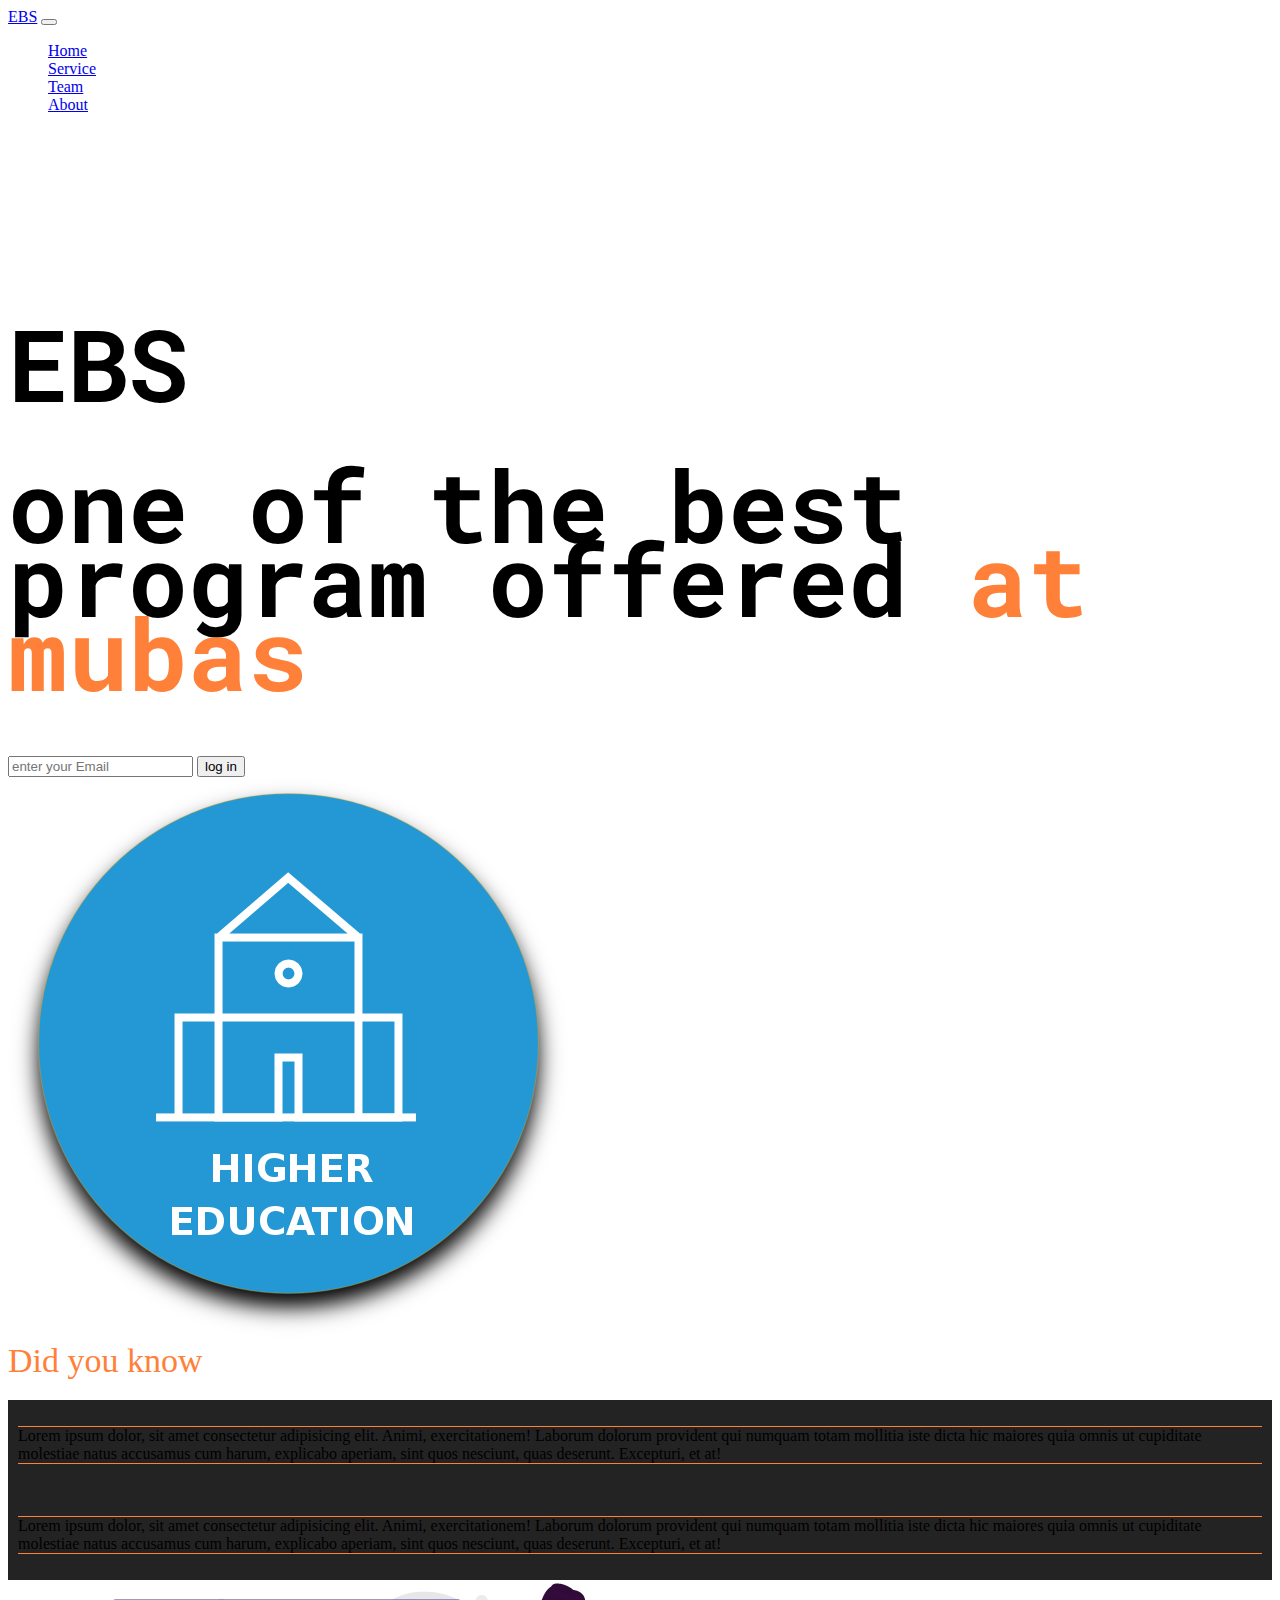
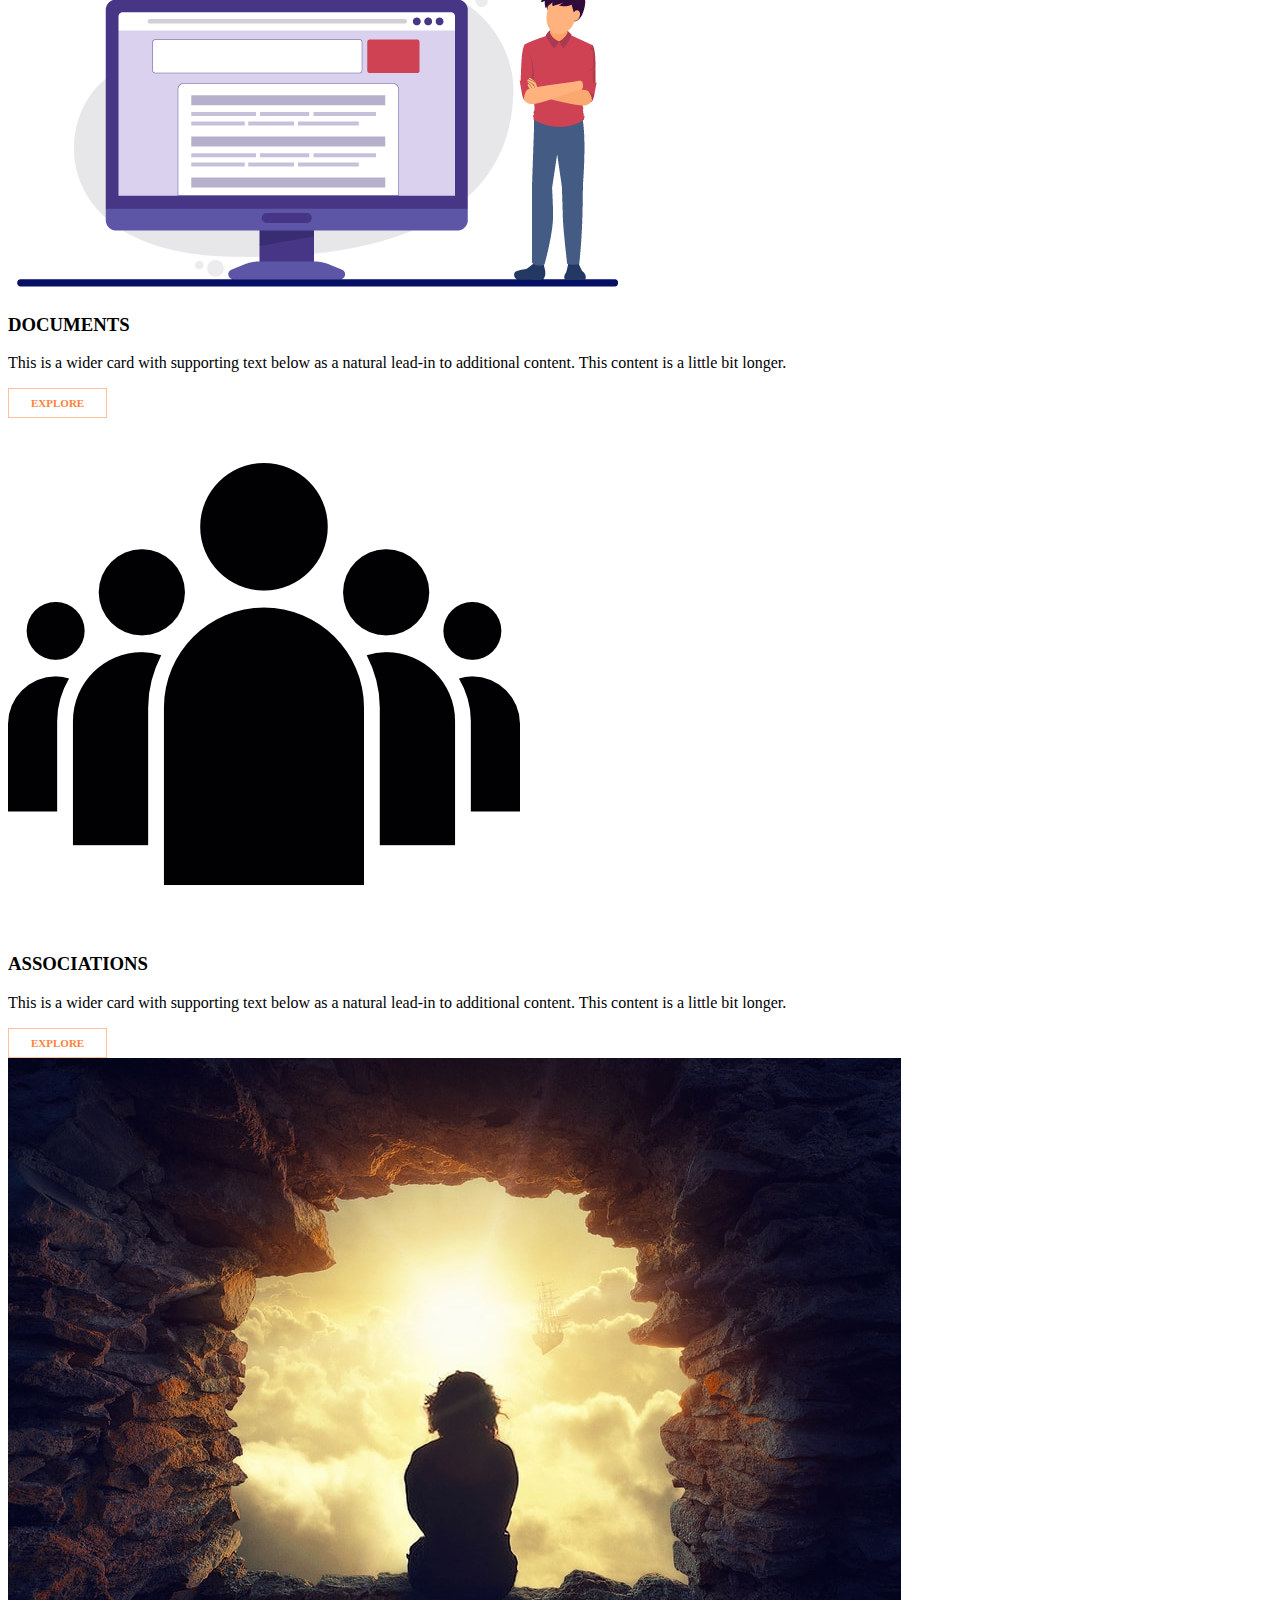
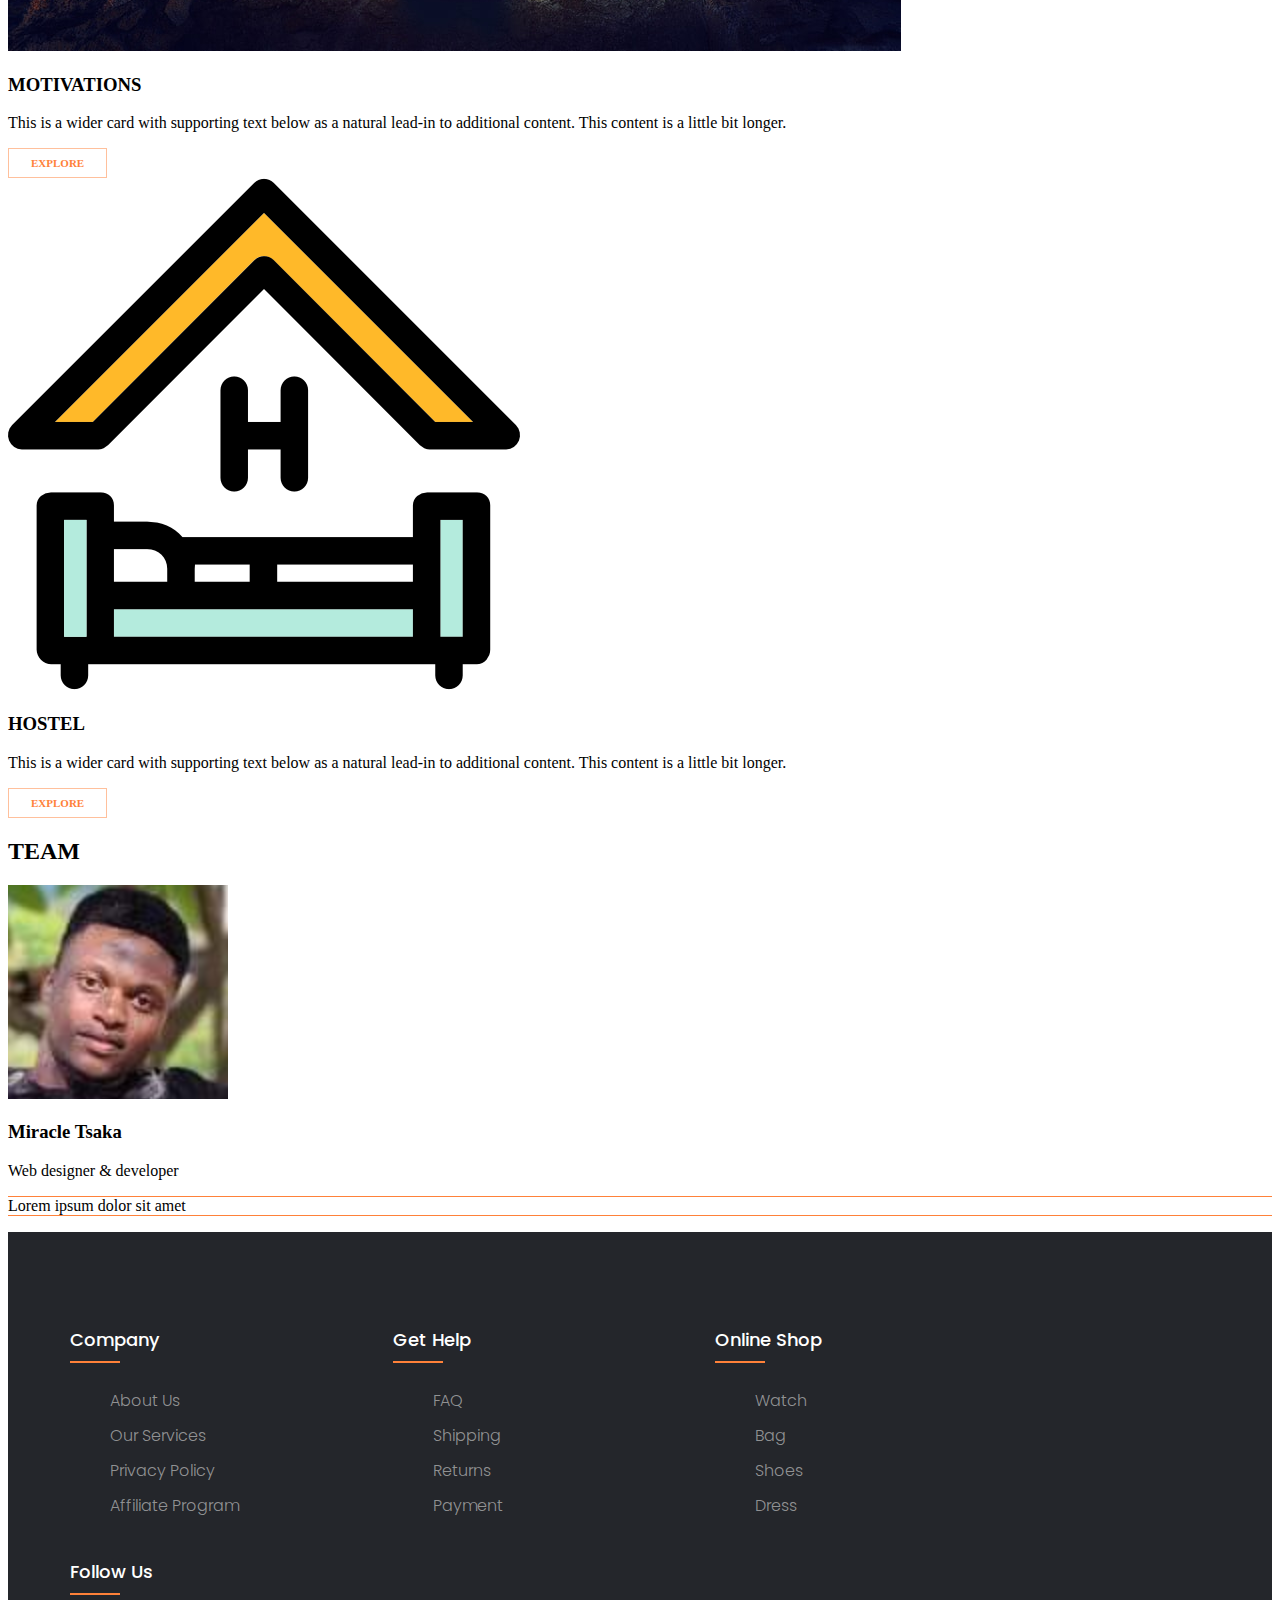
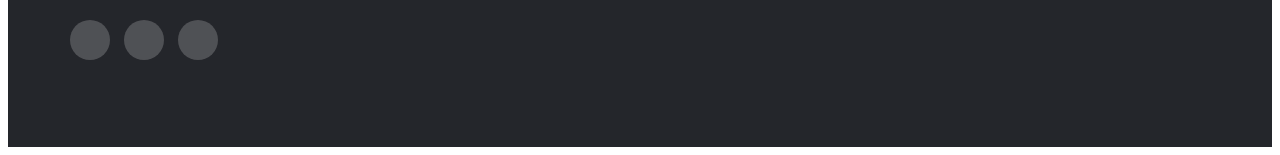
<file: index.html>
<!DOCTYPE html>
<html lang="en">
<head>
    <meta charset="UTF-8">
    <meta http-equiv="X-UA-Compatible" content="IE=edge">
    <meta name="viewport" content="width=device-width, initial-scale=1.0">
    <meta http-equiv="Content-Language" content="en">

    <title>mywebsite</title>

    <link rel="stylesheet" href="https://cdnjs.cloudflare.com/ajax/libs/font-awesome/6.4.0/css/all.min.css" integrity="sha512-iecdLmaskl7CVkqkXNQ/ZH/XLlvWZOJyj7Yy7tcenmpD1ypASozpmT/E0iPtmFIB46ZmdtAc9eNBvH0H/ZpiBw==" crossorigin="anonymous" referrerpolicy="no-referrer" />
    <link rel="stylesheet" href="ebs.css">
    <link rel="stylesheet" href="footer.css">
    <link href="https://cdn.jsdelivr.net/npm/bootstrap@5.3.0/dist/css/bootstrap.min.css" rel="stylesheet" integrity="sha384-9ndCyUaIbzAi2FUVXJi0CjmCapSmO7SnpJef0486qhLnuZ2cdeRhO02iuK6FUUVM" crossorigin="anonymous">
  </head>
<body class="custom-body bg-black">
      <nav id="navbar-example2" class="navbar navbar-expand-lg container-fluid bg-body-tertiary px-3 mb-3 fixed-top">
        <a class="navbar-brand" href="#">EBS</a>
        <button class="navbar-toggler border-0" type="button" data-bs-toggle="collapse" data-bs-target="#navMenu">
          <span class="navbar-toggler-icon"></span>
        </button>
        <div class="collapse navbar-collapse" id="navMenu">
          <ul class="navbar-nav mx-auto text-white text-center">
              <a class="nav-link" href="index.html">Home</a>
            </li>
            <li class="nav-item">
              <a class="nav-link" href="#scrollspyHeading2">Service</a>
            </li>
            <li class="nav-item">
              <a class="nav-link" href="#scrollspyHeading3">Team</a>
            </li>
            <li class="nav-item">
              <a class="nav-link" href="#scrollspyHeading4">About</a>
            </li>
          </ul>
        </div>
      </nav>
      <div data-bs-spy="scroll" data-bs-target="#navbar-example2" data-bs-root-margin="0px 0px -40%" data-bs-smooth-scroll="true" class="scrollspy-example bg-body-tertiary p-3" tabindex="0">
        <div class="bg-black" id="scrollspyHeading1" >
          <section id="sec-1">
          <div class="row d-flex justify-content-center align-items-center" style="padding-top:6rem";> 
            <div class="col-md-5">
                <div class="form1 pb-5">
                  <div class="home-heading">
                    <h1 class="display-1 fw-bold">EBS</h1>
                    <h1 class="mt-4 text-white text-uppercase ">one of the best program offered <span class="home-span">at mubas</span></h1>
                  </div>
                    <div class="col form2">
                      <form class="row ">
                        <div class="col ">
                          <div class="input-group " data-bs-theme="dark">
                              <input type="text" placeholder="enter your Email" class="form-control" aria-label="Sizing example input" aria-describedby="inputGroup-sizing-default">
                              <button type="button" class="btn btn-primary">log in</button>
                            </div>
                        </div>
                      </form>   
                    </div>
                  </div>
                </div>
    
              <div class="col-md-4">
                <img src="img/clipart2557510.png" alt="" class="img-fluid">
            </div>
        </div>
  
        <div class="row ">
            <div class="col">
              <div class="bg-dark-subtle text-black py-4 card text-center">
                <div class="card-body fw-bold" id="didYouKnow">
                    Did you know
                </div>

                <div class="row d-flex justify-content-center" >
                  <div class="col-sm-6 col-lg-3 mb-3 mb-sm-0">
                    <div class="card card-product bg-dark-subtle border-0">
                      <div class="card-body">
                        <p class="card-text py-4">Lorem ipsum dolor, sit amet consectetur adipisicing elit. Animi, exercitationem! Laborum dolorum provident qui numquam totam mollitia iste dicta hic maiores quia omnis ut cupiditate molestiae natus accusamus cum harum, explicabo aperiam, sint quos nesciunt, quas deserunt. Excepturi, et at!</p>
                      </div>
                    </div>
                  </div>
  
                  <div class="col-sm-6 col-lg-3 mb-3 mb-sm-0">
                    <div class="card card-product bg-dark-subtle border-0">
                      <div class="card-body">
                        <p class="card-text py-4">Lorem ipsum dolor, sit amet consectetur adipisicing elit. Animi, exercitationem! Laborum dolorum provident qui numquam totam mollitia iste dicta hic maiores quia omnis ut cupiditate molestiae natus accusamus cum harum, explicabo aperiam, sint quos nesciunt, quas deserunt. Excepturi, et at!</p>
                      </div>
                    </div>
                  </div>
                </div>
              </div>
            </div>
          </div>
         </section>
        </div>
       
        <div id="scrollspyHeading2"> 
        <section id="sec-5" class="py-5 bg-black text-white">
          <div class="container">
          <div class="row align-items-center">
              <div class="col-md-6">
                <img src="img/course-outline-generator-no-lazy.webp" class="img-fluid rounded-start" alt="...">
              </div>
              <div class="col-md-6">
                <div class="body text-center text-lg-start">
                  <h3 class="title pt-3 pb-3">DOCUMENTS</h3>
                  <p class="text">This is a wider card with supporting text below as a natural lead-in to additional content. This content is a little bit longer.</p>
                  <a href="#" class="link-about"><span class="span-about"></span>Explore</a>
                </div>
              </div>
            </div>
          </div>
      </section>

      <section id="sec-5" class="py-5 bg-success-subtle">
        <div class="container">
        <div class="row align-items-center">
            <div class="col-md-6">
              <img src="img/group-png-3232.png" class="img-fluid rounded-start" alt="...">
            </div>
            <div class="col-md-6">
              <div class="body text-center text-lg-start">
                <h3 class="title pt-3 pb-3">ASSOCIATIONS</h3>
                <p class="text">This is a wider card with supporting text below as a natural lead-in to additional content. This content is a little bit longer.</p>
                <a href="#" class="link-about"><span class="span-about"></span>Explore</a>
              </div>
            </div>
          </div>
        </div>
    </section>

      <section id="sec-5" class="py-5 bg-black text-white">
        <div class="container">
        <div class="row align-items-center">
            <div class="col-md-6">
              <img src="img/Img.jpg" class="img-fluid rounded rounded-start" alt="...">
            </div>
            <div class="col-md-6">
              <div class="body text-center text-lg-start">
                <h3 class="title pt-3 pb-3">MOTIVATIONS</h3>
                <p class="text">This is a wider card with supporting text below as a natural lead-in to additional content. This content is a little bit longer.</p>
                <a href="#" class="link-about"><span class="span-about"></span>Explore</a>
              </div>
            </div>
          </div>
        </div>
    </section>

        <section id="sec-5" class="py-5 bg-primary-subtle">
          <div class="container">
          <div class="row align-items-center">
              <div class="col-md-6">
                <img src="img/backpacker-hostel-hotel-guest-house-hotel-8a1d4c43a894cf7966bff1a601c1cf61.png" class="img-fluid rounded-start" alt="...">
              </div>
              <div class="col-md-6">
                <div class="body text-center text-lg-start">
                  <h3 class="title pt-3 pb-3">HOSTEL</h3>
                  <p class="text">This is a wider card with supporting text below as a natural lead-in to additional content. This content is a little bit longer.</p>
                  <a href="#" class="link-about"><span class="span-about"></span>Explore</a>
                </div>
              </div>
            </div>
          </div>
      </section>
    </div>
        
        <div id="scrollspyHeading3">
          <!--this is team part-->
          <section id="team" class="team py-5">
            <div class="row">
              <div class="col-md-12">
                <div class="section-header text-center pb-5">
                  <h2>TEAM</h2>
                </div>
              </div>
            </div>
            <div class="row">
              <div class="col d-flex justify-content-center">
                <div class="card text-center">
                  <div class="card-body">
                    <img src="img/mint.png" alt="" class="img-fluid rounded-circle">
                    <h3 class="card-title py-2">Miracle Tsaka</h3>
                    <h>Web designer & developer</h>
                    <p class="card-text">Lorem ipsum dolor sit amet</p>
                  </div>
                </div>
              </div>
            </div>
          </section>
        </div>
     
        <div id="scrollspyHeading4">
          <footer class="footer">
            <div class="containers">
              <div class="rows">
                <div class="footer-col">
                  <h4>company</h4>
                  <ul>
                    <li><a href="#">about us</a></li>
                    <li><a href="#">our services</a></li>
                    <li><a href="#">privacy policy</a></li>
                    <li><a href="#">affiliate program</a></li>
                  </ul>
                </div>

                <div class="footer-col">
                  <h4>get help</h4>
                  <ul>
                    <li><a href="#">FAQ</a></li>
                    <li><a href="#">shipping</a></li>
                    <li><a href="#">returns</a></li>
                    <li><a href="#">payment</a></li>
                  </ul>
                </div>

                <div class="footer-col">
                  <h4>online shop</h4>
                  <ul>
                    <li><a href="#">watch</a></li>
                    <li><a href="#">bag</a></li>
                    <li><a href="#">shoes</a></li>
                    <li><a href="#">dress</a></li>
                  </ul>
                </div>

                <div class="footer-col">
                  <h4>follow us</h4>
                  <div class="social-links">
                    <a href="#"><i class="fab fa-facebook-f"></i></a>
                    <a href="#"><i class="fab fa-twitter"></i></a>
                    <a href="#"><i class="fab fa-linkedin-in"></i></a>
                  </div>
                </div>

              </div>
            </div>
          </footer>
        </div>
   


  
   

    <script src="ebs.js"></script>       
    <script src="https://cdn.jsdelivr.net/npm/bootstrap@5.3.0/dist/js/bootstrap.bundle.min.js" integrity="sha384-geWF76RCwLtnZ8qwWowPQNguL3RmwHVBC9FhGdlKrxdiJJigb/j/68SIy3Te4Bkz" crossorigin="anonymous"></script>
</body>
</html>
</file>
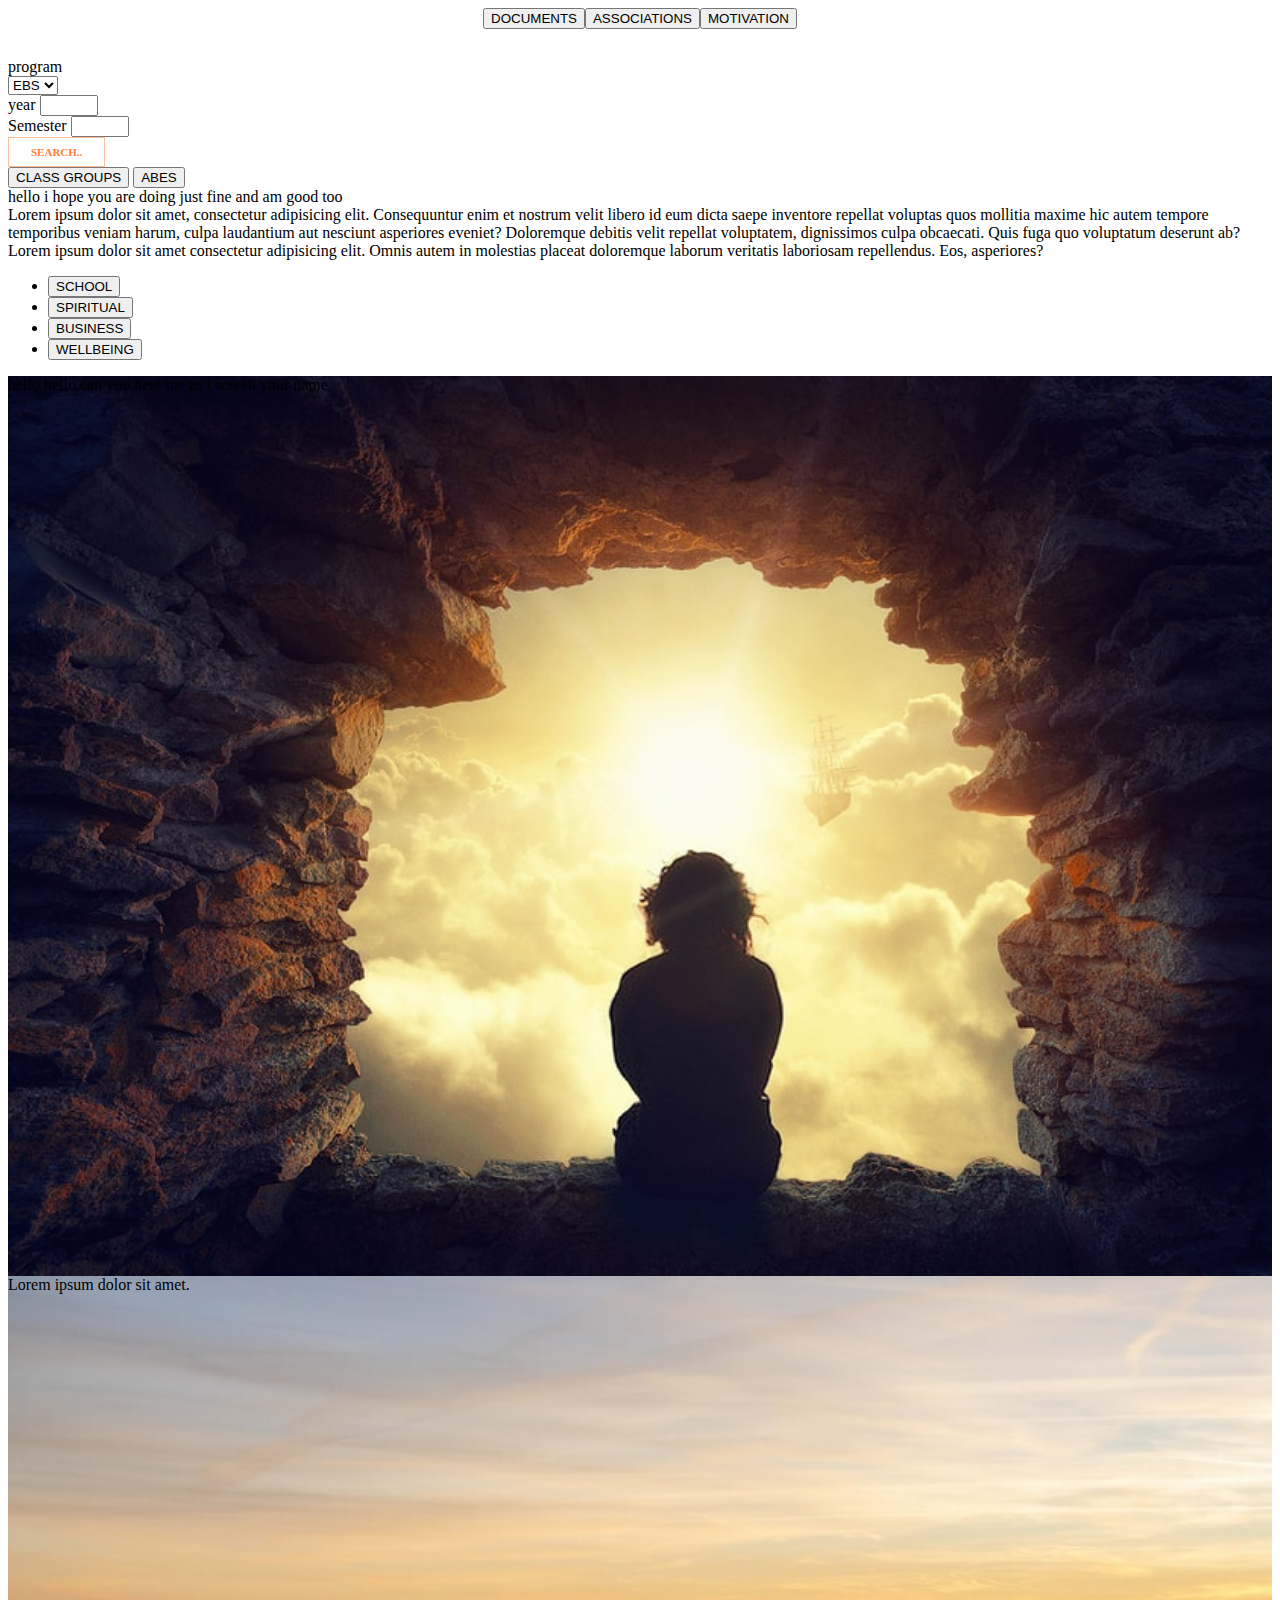
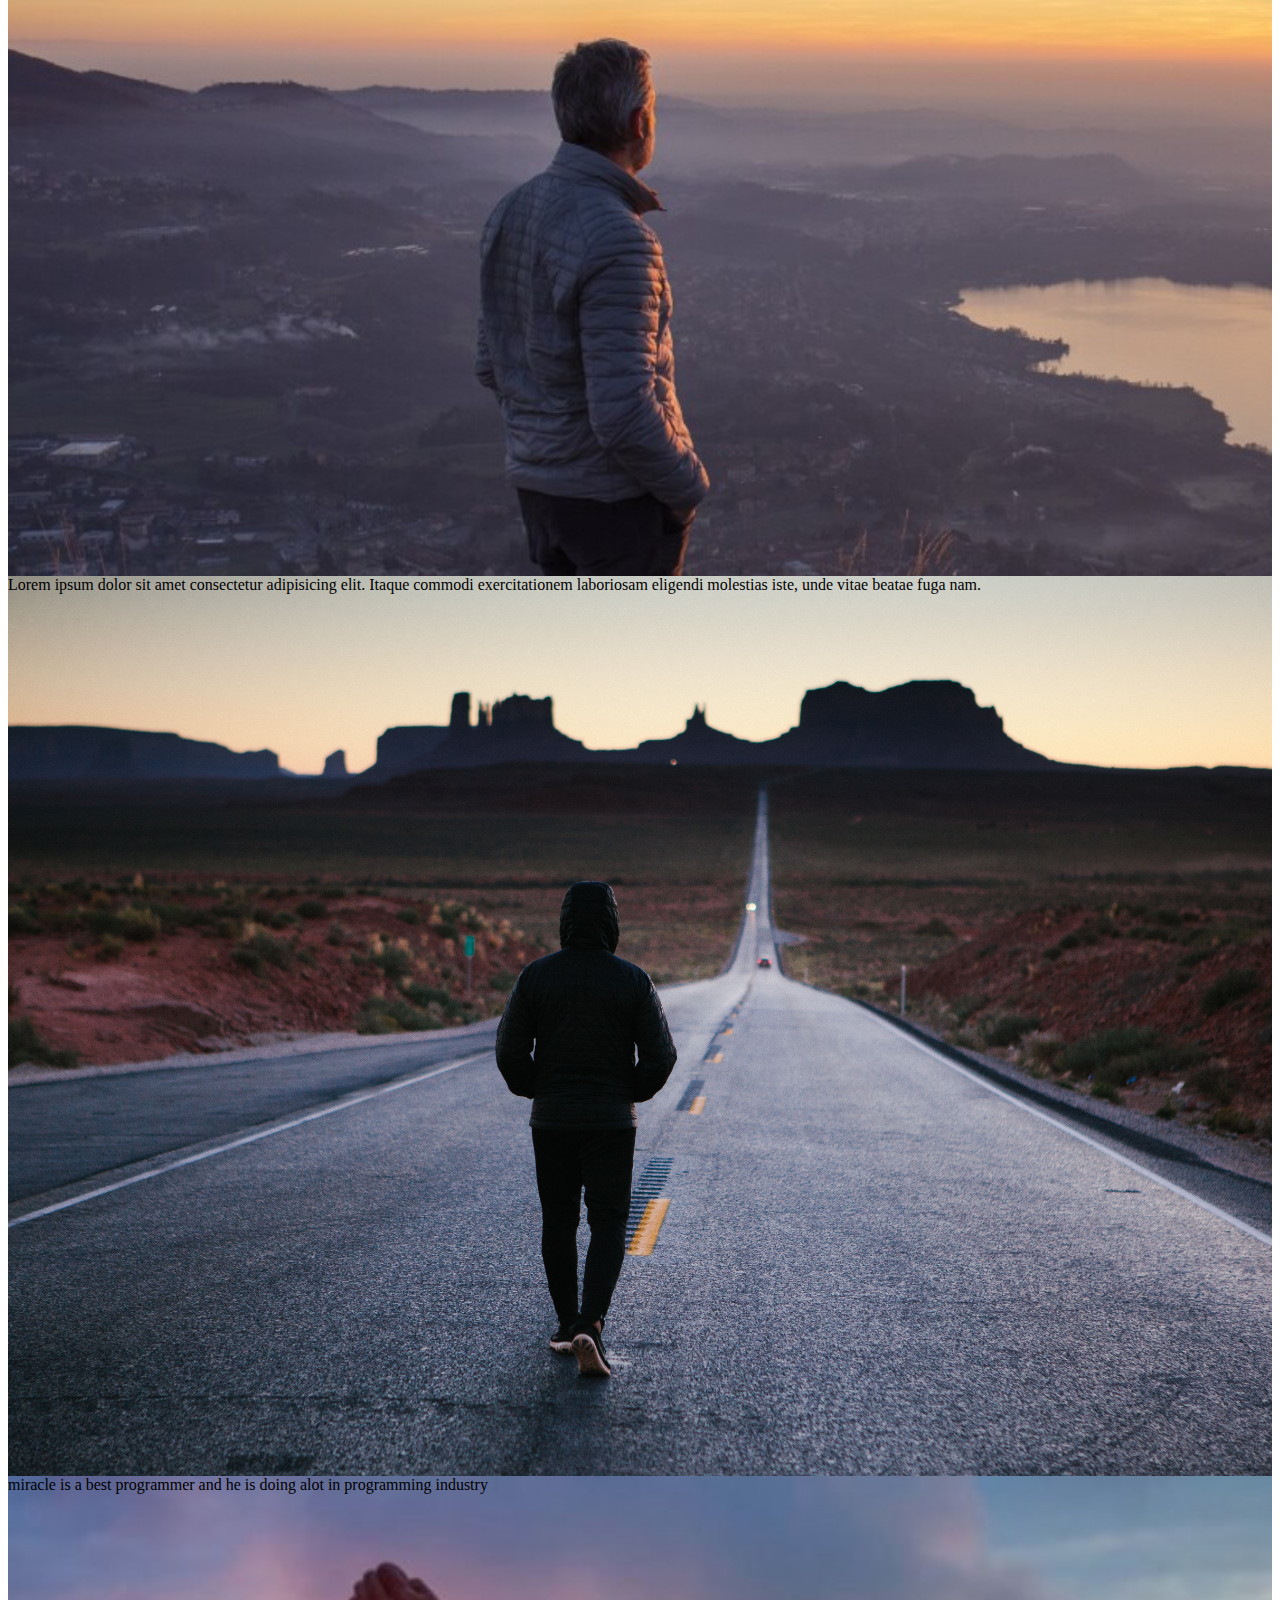
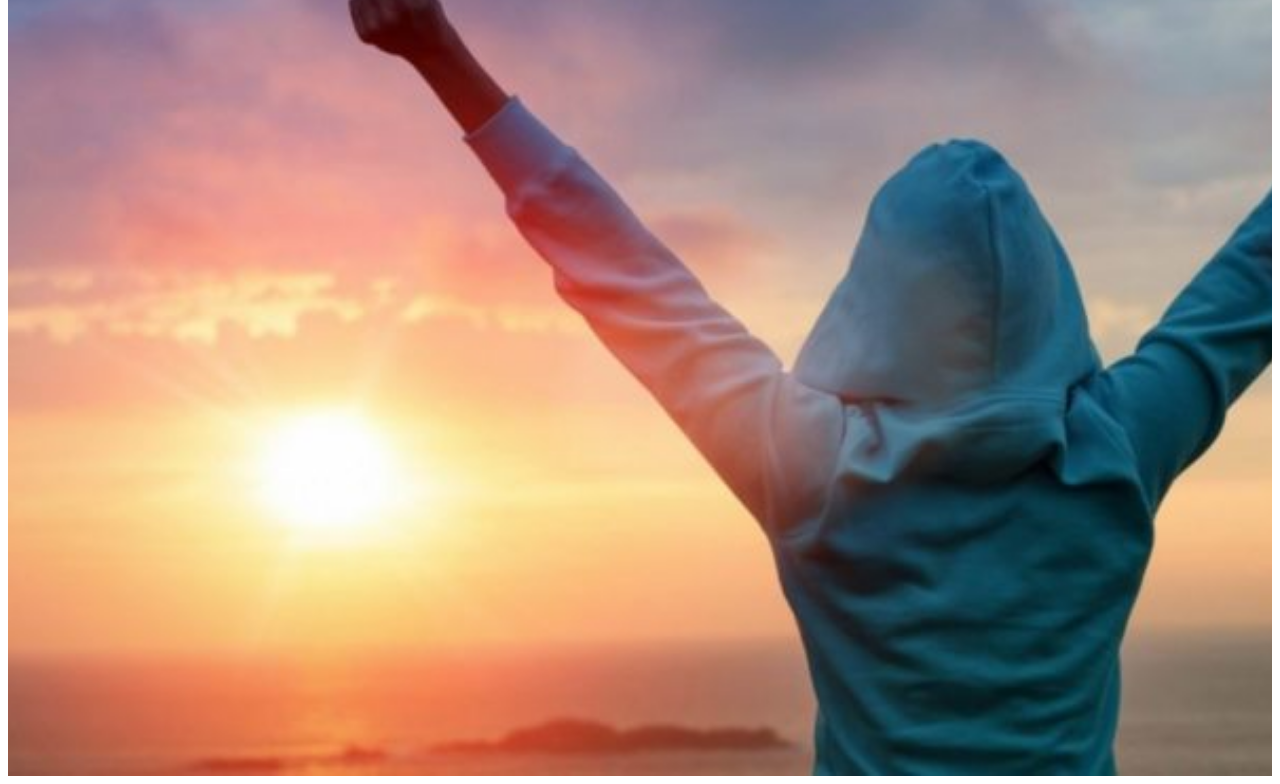
<file: homePage.html>
<!DOCTYPE html>
<html lang="en">
<head>
    <meta charset="UTF-8">
    <meta http-equiv="X-UA-Compatible" content="IE=edge">
    <meta name="viewport" content="width=device-width, initial-scale=1.0">
    <link rel="stylesheet" href="ebs.css">

    <link href="https://cdn.jsdelivr.net/npm/bootstrap@5.3.0/dist/css/bootstrap.min.css" rel="stylesheet" integrity="sha384-9ndCyUaIbzAi2FUVXJi0CjmCapSmO7SnpJef0486qhLnuZ2cdeRhO02iuK6FUUVM" crossorigin="anonymous">
    <title>document</title>
</head>
<body class="container-fluid bg-black">
  <nav class="px-sm-5">
    <div class="nav nav-tabs fixed-top bg-info-subtle"  role="tablist">
      <nav class="slider-navbar">
        <div class="slider" id="nav-tab">
          <button class="nav-link active" id="nav-documents-tab" data-bs-toggle="tab" data-bs-target="#nav-documents" type="button" role="tab" aria-controls="nav-documents" aria-selected="true">DOCUMENTS</button>
          <button class="nav-link" id="nav-associations-tab" data-bs-toggle="tab" data-bs-target="#nav-associations" type="button" role="tab" aria-controls="nav-associations" aria-selected="false">ASSOCIATIONS</button>
          <button class="nav-link" id="nav-motivation-tab" data-bs-toggle="tab" data-bs-target="#nav-motivation" type="button" role="tab" aria-controls="nav-motivation" aria-selected="false">MOTIVATION</button>
        </div>
      </nav>

    </div>
  </nav>
  <div class="tab-content my-5" id="nav-tabContent">
    <div class="tab-pane fade show active" id="nav-documents" role="tabpanel" aria-labelledby="nav-documents-tab" tabindex="0">
      <div class="d-flex justify-content-center">
        <form class="row my-3 text-primary">
            <div class="col">
                <label for="inputProgram" class="form-label">program</label>
                <div>
                    <select id="inputProgram" class="py-2 rounded" selected value="" id="inputProgram">    
                    <option value="EBS">EBS</option>
                </select>
            </div>   
          </div>
            <div class="col">
                <label for="inputYear" class="form-label">year</label>
                <input type="number" class="form-control" id="inputYear">
            </div>
            <div class="col">
                <label for="inputSemester" class="form-label">Semester</label>
                <input type="number" class="form-control" id="inputSemester">
            </div>
          </form>
        </div>
        <div class="d-flex justify-content-center">
          <a href="#" id="Search-button" class="link-about"><span class="span-about"></span>Search..</a>
        </div> 

        <div class="container my-3">
          <div class="row justify-content-md-center">
            <div class="col col-lg-2">
            </div>
            <div class="col-lg-8 col-sm-12" id="content">
            </div>
            <div class="col col-lg-2">
            </div>
          </div>
      </div>
    </div>

    <div class="tab-pane fade" id="nav-associations" role="tabpanel" aria-labelledby="nav-associations-tab" tabindex="0">
      <div class="row">
        <div class="d-flex align-items-center justify-content-center nav nav-pills" id="v-pills-tab" role="tablist">
          <button class="nav-link active" id="v-pills-groups-tab" data-bs-toggle="pill" data-bs-target="#v-pills-groups" type="button" role="tab" aria-controls="v-pills-groups" aria-selected="true">CLASS GROUPS</button>
          <button class="nav-link" id="v-pills-abes-tab" data-bs-toggle="pill" data-bs-target="#v-pills-abes" type="button" role="tab" aria-controls="v-pills-abes" aria-selected="false">ABES</button>
        </div>
        <div>
          <div class="tab-content" id="v-pills-tabContent">
            <div class="tab-pane fade show active" id="v-pills-groups" role="tabpanel" aria-labelledby="v-pills-groups-tab" tabindex="0">hello i hope you are doing just fine and am good too</div>
            <div class="tab-pane fade" id="v-pills-abes" role="tabpanel" aria-labelledby="v-pills-abes-tab" tabindex="0">Lorem ipsum dolor sit amet, consectetur adipisicing elit. Consequuntur enim et nostrum velit libero id eum dicta saepe inventore repellat voluptas quos mollitia maxime hic autem tempore temporibus veniam harum, culpa laudantium aut nesciunt asperiores eveniet? Doloremque debitis velit repellat voluptatem, dignissimos culpa obcaecati. Quis fuga quo voluptatum deserunt ab?</div>
            <div class="tab-pane fade" id="v-pills-disabled" role="tabpanel" aria-labelledby="v-pills-disabled-tab" tabindex="0">Lorem ipsum dolor sit amet consectetur adipisicing elit. Omnis autem in molestias placeat doloremque laborum veritatis laboriosam repellendus. Eos, asperiores?</div>
          </div>
        </div>
      </div>
    </div>
    <div class="tab-pane fade" id="nav-motivation" role="tabpanel" aria-labelledby="nav-motivation-tab" tabindex="0">
        <div class="row">
          <div class="col d-flex justify-content-center">
            <ul class="nav nav-pills" id="pills-tab" role="tablist">
              <li class="nav-item" role="presentation">
                <button class="nav-link active" id="pills-academic-tab" data-bs-toggle="pill" data-bs-target="#pills-academic" type="button" role="tab" aria-controls="pills-academic" aria-selected="true">SCHOOL</button>
              </li>
              <li class="nav-item" role="presentation">
                <button class="nav-link" id="pills-spiritual-tab" data-bs-toggle="pill" data-bs-target="#pills-spiritual" type="button" role="tab" aria-controls="pills-spiritual" aria-selected="f">SPIRITUAL</button>
              </li>
              <li class="nav-item" role="presentation">
                <button class="nav-link" id="pills-business-tab" data-bs-toggle="pill" data-bs-target="#pills-business" type="button" role="tab" aria-controls="pills-business" aria-selected="false">BUSINESS</button>
              </li>
              <li class="nav-item" role="presentation">
                <button class="nav-link" id="pills-wellbeing-tab" data-bs-toggle="pill" data-bs-target="#pills-wellbeing" type="button" role="tab" aria-controls="pills-wellbeing" aria-selected="false">WELLBEING</button>
              </li>
            </ul>
          </div>
        </div>
    
          <div class="tab-content" id="pills-tabContent">
              <div class="tab-pane fade show active school" id="pills-academic" role="tabpanel" aria-labelledby="pills-academic-tab" tabindex="0">hello hello can you here me as i screen your name</div>
              <div class="tab-pane fade spiritual" id="pills-spiritual" role="tabpanel" aria-labelledby="pills-spiritual-tab" tabindex="0">Lorem ipsum dolor sit amet.</div>
              <div class="tab-pane fade business" id="pills-business" role="tabpanel" aria-labelledby="pills-business-tab" tabindex="0">Lorem ipsum dolor sit amet consectetur adipisicing elit. Itaque commodi exercitationem laboriosam eligendi molestias iste, unde vitae beatae fuga nam.</div>
              <div class="tab-pane fade wellbeing" id="pills-wellbeing" role="tabpanel" aria-labelledby="pills-wellbeing-tab" tabindex="0">miracle is a best programmer and he is doing alot in programming industry</div>
            </div>
      </div>
  </div>

      <script src="ebs.js"></script>
      <script src="https://cdn.jsdelivr.net/npm/bootstrap@5.3.0/dist/js/bootstrap.bundle.min.js" integrity="sha384-geWF76RCwLtnZ8qwWowPQNguL3RmwHVBC9FhGdlKrxdiJJigb/j/68SIy3Te4Bkz" crossorigin="anonymous"></script>
</body>
</html>
</file>
<file: ebs.css>
@import url('https://fonts.googleapis.com/css2?family=Roboto+Mono:wght@300&display=swap');

@import url('https://fonts.googleapis.com/css2?family=Nunito+Sans:wght@800&family=Poppins:wght@300;400;500;700&family=Roboto+Mono:wght@300;600&display=swap');

@import url('https://fonts.googleapis.com/css2?family=Nunito+Sans:wght@800&family=Roboto+Mono:wght@300;600&display=swap');

main{
   margin-top: 150px;
    
}

.display-1{
    color:linear-gradient(195deg,#0871e9,rgb(40, 103, 158) );
}
.form1{
    margin-top: 100px;
}
.firstCard{
    background: linear-gradient(195deg,#2274D4,black 80%);
    border-radius: 1rem;
    height: 25rem;
    width: 33rem;      
    }


#didYouKnow{
    font-size: 34px;
    margin-bottom: 20px;
    color: rgb(255, 129, 57);

}



.home-heading{
    /*font-family: 'Nunito Sans', sans-serif;*/
   font-family: 'Roboto Mono', monospace !important;
    font-size: 50px;
    font-weight:700px;
    line-height: 74px;

   
}


@media (max-width:760px) {
    .home-heading{
        /*font-family: 'Nunito Sans', sans-serif;*/
       font-family: 'Roboto Mono', monospace !important;
        font-size: 40px;
        font-weight:700px;
        line-height: 3rem;
        text-align:center;
    }


    .form2{
      
       align-items: center;
    }
}

.home-span{
    color:rgb(255, 129, 57)
}

.card-product{
    padding: 10px;
    background-color:#242324 !important ;
}

.card-text{
    color:black;
    font-size: 1rem;
    border-top: 1px solid rgb(255, 129, 57);
    border-bottom: 1px solid rgb(255, 129, 57);
}

#inputYear,#inputSemester,#inputProgram{
    width: 50px !important;
}

#inputYear::-webkit-inner-spin-button,#inputSemester::-webkit-inner-spin-button{
    display: none;
}

@media(min-width:1280px){
    .slider{
      
    }
}


.school{
   
    background-image: url("img/Img.jpg") ;
    background-repeat: no-repeat;
    background-size: cover;
    width: 100%;
    height: 100vh;

  }

.spiritual{
    background-image: url("img/download.jpeg");
    background-repeat: no-repeat;
    background-size: cover;
    width: 100%;
    height: 100vh;


}
.business{
    background-image: url("img/motivation.jpg");
    background-repeat: no-repeat;
    background-size: cover;
    width: 100%;
    height: 100vh;
}

.wellbeing{
    background-image: url("img/motivation-768x426.jpg");
    background-repeat: no-repeat;
    background-size: cover;
    width: 100%;
    height: 100vh;
}

#nav-tab{
  display: flex;
  justify-content: center;
}

.slider-navbar {
  width: 100%;
  height: 50px;
  overflow-x: scroll;
  white-space: nowrap;
}

.slider {
  display:block;
    width:auto;
  
  cursor: grab;
}

.slider:active {
  cursor: grabbing;
}

.slider::-webkit-slider-thumb {
  -webkit-appearance: none;
  appearance: none;
  display: none;
}

.link-about{
    text-decoration: none;
    text-transform: uppercase;
    border: 1px solid rgba(255,129,57, 0.5);
    color: rgb(255, 129, 57);
    display: inline-block;
    font-size: 11px;
    font-weight: 600;
    padding: 8px 22px;
    position: relative;
    z-index: 22;
}

.link-about:hover{
    color: white;
}
.span-about{
    position: absolute;
    top: 0px;
    left: 0px;
    background-color: rgb(255, 129, 57);
    width: 0%;
    height: 100%;
    z-index: -1;
    transition: 0.4s ease-in;
}

.link-about:hover .span-about{
    width: 100%;
}

Search-button{
    display: grid;
    place-content: center;
}
</file>
<file: footer.css>
@import url('https://fonts.googleapis.com/css2?family=Nunito+Sans:wght@800&family=Poppins:wght@300;400;500;700&family=Roboto+Mono:wght@300;600&display=swap');

.containers{
    max-width: 1170px;
    margin: auto;
    font-family: 'poppins',sans-serif;
}

.rows{
    display: flex;
    flex-wrap: wrap;
}
ul{
    list-style: none;
}

.footer{
    background-color: #24262b;
    padding:70px 0;
}

.footer-col{
    width: 25%;
    padding: 0 15px;
}

.footer-col h4{
   font-size: 18px;
   color: white;
   text-transform: capitalize;
   margin-bottom: 35px; 
   font-weight: 500;
   position: relative;
}

.footer-col h4::before{
    content: '';
    position: absolute;
    left: 0;
    bottom: -10px;
    background-color: rgb(255, 129, 57);
    height: 2px; 
    box-sizing: border-box;
    width: 50px;
}

.footer-col ul li{
    margin-top:10px ;
}

.footer-col ul li a{
    font-size: 16px;
    text-transform: capitalize;
    color: white;
    text-decoration: none;
    font-weight: 300;
    color: #bbbb;
    display: block;
    transition: all 0.3s ease;
}

.footer-col ul li a:hover{
    color:white;
    padding: 8px;
}

.footer-col .social-links a{
    display: inline-block;
    height: 40px;
    width: 40px;
    background-color: rgba(255,255,255,0.2);
    margin:0 10px 10px 0;
    text-align: center;
    line-height:40px;
    border-radius: 50%;
    color: white;
    transition: all 0.5s ease;
}

.footer-col .social-links a:hover{
    color: #24262b;
    background-color:white;
}

@media (max-width:767px) {
    .footer-col{
        width:25%;
        margin-bottom:30px;
    }
    
}

@media (max-width:574px) {
    .footer-col{
        width:100%;
        margin-bottom:30px;
    }
    
}
</file>
